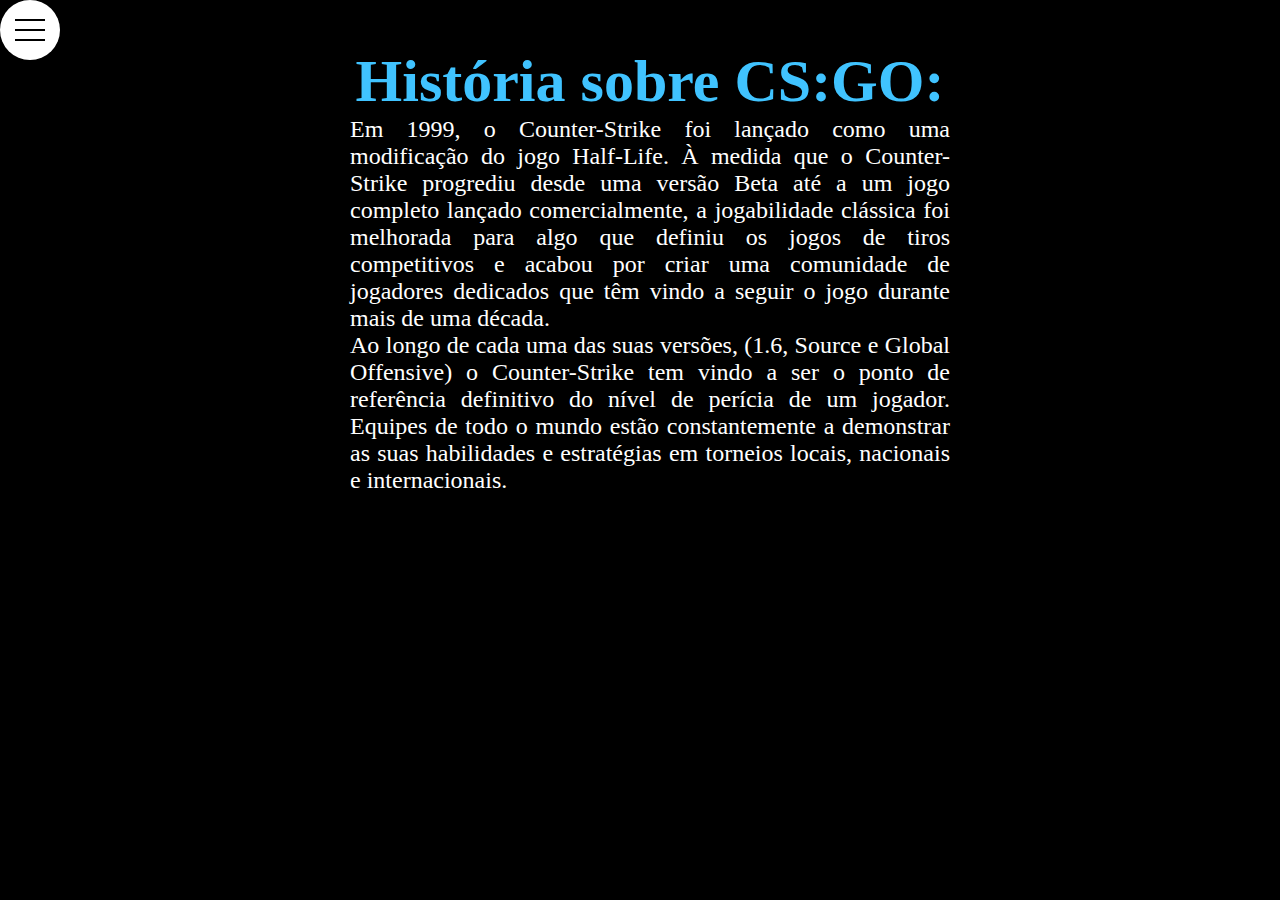
<file: fps.html>
<!DOCTYPE html>
<html>
<head>
    <meta charset="UTF-8">
    <meta name="viewport" content="width=device-width, initial-scale=1.0">
    <title>fps</title>
</head>
<style>
    *,
    *:before,
    *:after {
        margin: 0;
        padding: 0;
        box-sizing: border-box;
    }

    body {
        background: black;
    }

    /*inicio do icone, menu e sua animação.*/ 
    .menu {
        background: #fff;
        border-radius: 50%;
        width: 60px;
        height: 60px;
        position: fixed;
        cursor: pointer;
    }

    .hamburguer {
        position: relative;
        display: block;
        background: #000;
        width: 30px;
        height: 2px;
        top: 29px;
        left: 15px;
        transition: .2s ease-in-out;
    }

    .hamburguer:before,
    .hamburguer:after {
        background: #000;
        content: '';
        display: block;
        width: 100%;
        height: 100%;
        position: absolute;
        transition: .2s ease-in-out;
    }

    .hamburguer:before {
        top: -10px;
    }

    .hamburguer:after {
        bottom: -10px;
    }

    input {
        display: none;
    }

    input:checked ~ ul{
        opacity: 1;
    }

    input:checked ~ label .menu {
        box-shadow: 0 0 0 30vw #fff, 0 0 0 30vw #fff;
    }

    input:checked ~ label .hamburguer {
        transform: rotate(45deg);
    }

    input:checked ~ label .hamburguer:before {
        transform: rotate(90deg);
        top: 0;
    }

    input:checked ~ label .hamburguer:after {
        transform: rotate(90deg);
        bottom: 0;
    }

    ul {
        position: absolute;
        top: 17%;
        left: 5%;
        transform: translate(-25%, -25%);
        list-style: none;
        opacity: 0;
        
    }

    a{
        display: block;
        margin-bottom: 5px;
        color: black;
        font-size: 30px;
        text-decoration: none;
    }
    /*fim do icone, menu e sua animação. */

    
    .content{
    margin-left: 350px;
    margin-bottom: 40px;
    max-width: 600px;

  text-align: center;
}

.content h2{
    color: #fff;
    font-size: 2.5em;
}

.content h2 span{
    color: #40c3ff;
    font-size: 1.5em;
}

.content p{
    font-size: 1.5em;
    color: #fff;
    font-weight: 300;
    text-align: justify;
}

.content a{
    position: relative;
    display: inline-block;
    margin-top: 20px;
    background: #fff;
    color: #000;
    padding: 10px 30px;
    text-decoration: none;
    font-size: 1.5em;
    font-weight: 500;
}

</style>
<body>
    <input id="menu-hamburguer" type="checkbox">

    <label for="menu-hamburguer">
        <div class="menu">
            <span class="hamburguer"></span>
        </div>
    </label>
    <ul>
        <li><a href="index.html">Inicio</a></li>
        <li><a href="historia.html">História</a></li>
        <li><a href="fps.html">Jogos de FPS</a></li>
        <li><a href="mmorpg.html">Jogos de MMORPG</a></li>
        <li><a href="terror.html">Jogos de terror</a></li>
    </ul>
    
    <div class="content">
        <h2><br><span>História sobre CS:GO:</span></h2>
        <p>
        Em 1999, o Counter-Strike foi lançado como uma modificação do jogo Half-Life. 
        À medida que o Counter-Strike progrediu desde uma versão Beta até a um jogo 
        completo lançado comercialmente, a jogabilidade clássica foi melhorada para 
        algo que definiu os jogos de tiros competitivos e acabou por criar uma comunidade
        de jogadores dedicados que têm vindo a seguir o jogo durante mais de uma década.</p>
        <p>Ao longo de cada uma das suas versões, (1.6, Source e Global Offensive) o Counter-Strike 
        tem vindo a ser o ponto de referência definitivo do nível de perícia de um jogador. Equipes 
        de todo o mundo estão constantemente a demonstrar as suas habilidades e estratégias em torneios
        locais, nacionais e internacionais.</p>
    </div>    
</body>
</html>
</file>
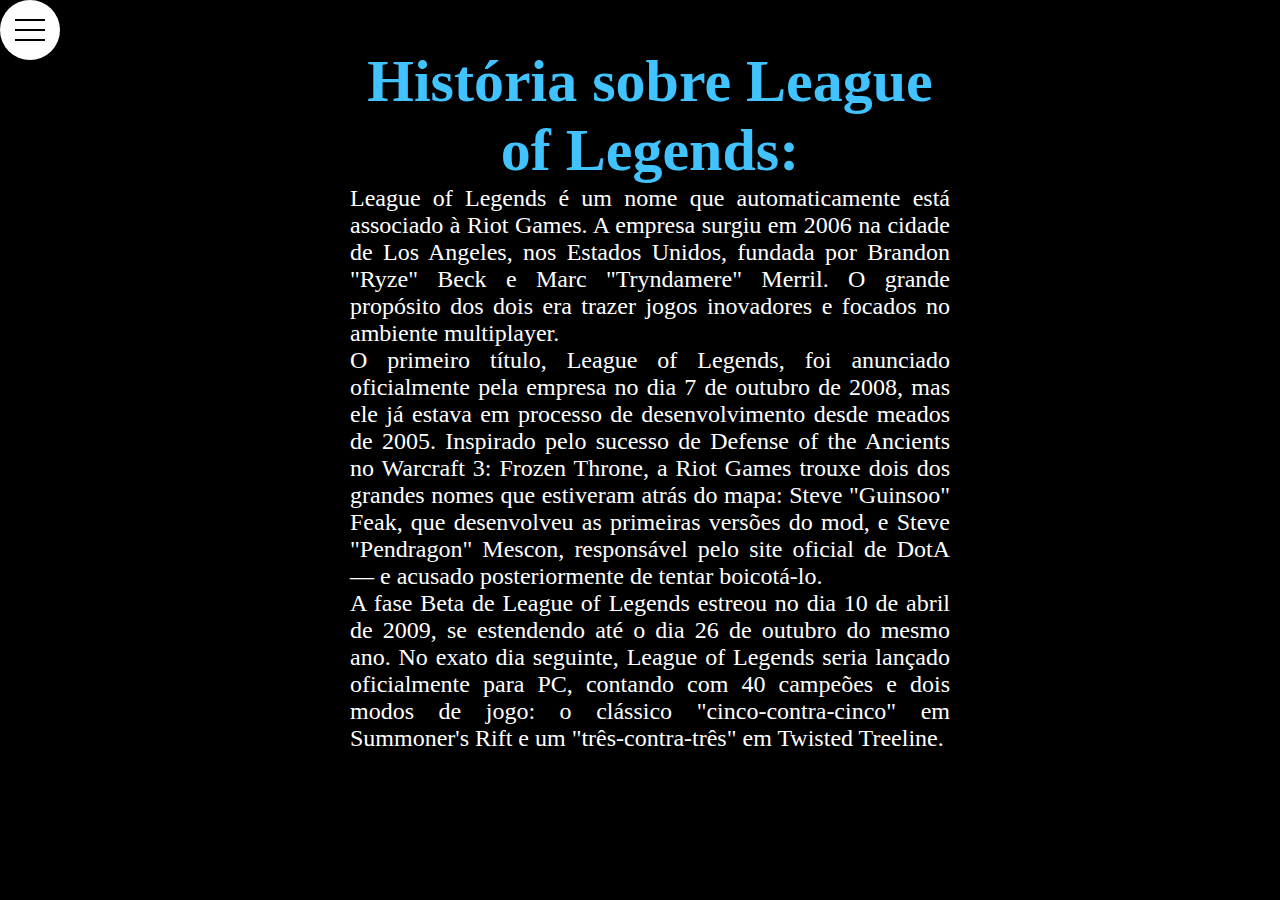
<file: mmorpg.html>
<!DOCTYPE html>
<html>
<head>
    <meta charset="UTF-8">
    <meta name="viewport" content="width=device-width, initial-scale=1.0">
    <title>Moba</title>
</head>
<style>
    *,
    *:before,
    *:after {
        margin: 0;
        padding: 0;
        box-sizing: border-box;
    }

    body {
        background: black;
    
    }

    /*inicio do icone, menu e sua animação.*/ 
    .menu {
        background: #fff;
        border-radius: 50%;
        width: 60px;
        height: 60px;
        position: fixed;
        cursor: pointer;
    }

    .hamburguer {
        position: relative;
        display: block;
        background: #000;
        width: 30px;
        height: 2px;
        top: 29px;
        left: 15px;
        transition: .2s ease-in-out;
    }

    .hamburguer:before,
    .hamburguer:after {
        background: #000;
        content: '';
        display: block;
        width: 100%;
        height: 100%;
        position: absolute;
        transition: .2s ease-in-out;
    }

    .hamburguer:before {
        top: -10px;
    }

    .hamburguer:after {
        bottom: -10px;
    }

    input {
        display: none;
    }

    input:checked ~ ul{
        opacity: 1;
    }

    input:checked ~ label .menu {
        box-shadow: 0 0 0 30vw #fff, 0 0 0 30vw #fff;
    }

    input:checked ~ label .hamburguer {
        transform: rotate(45deg);
    }

    input:checked ~ label .hamburguer:before {
        transform: rotate(90deg);
        top: 0;
    }

    input:checked ~ label .hamburguer:after {
        transform: rotate(90deg);
        bottom: 0;
    }

    ul {
        position: absolute;
        top: 17%;
        left: 5%;
        transform: translate(-25%, -25%);
        list-style: none;
        opacity: 0;
        
    }

    a{
        display: block;
        margin-bottom: 5px;
        color: black;
        font-size: 30px;
        text-decoration: none;
    }
    /*fim do icone, menu e sua animação. */

    .content{
    margin-left: 350px;
    margin-bottom: 40px;
    max-width: 600px;

  text-align: center;
}

.content h2{
    color: #fff;
    font-size: 2.5em;
}

.content h2 span{
    color: #40c3ff;
    font-size: 1.5em;
}

.content p{
    font-size: 1.5em;
    color: #fff;
    font-weight: 300;
    text-align: justify;
}

.content a{
    position: relative;
    display: inline-block;
    margin-top: 20px;
    background: #fff;
    color: #000;
    padding: 10px 30px;
    text-decoration: none;
    font-size: 1.5em;
    font-weight: 500;
}
    
</style>
<body>
    <input id="menu-hamburguer" type="checkbox">

    <label for="menu-hamburguer">
        <div class="menu">
            <span class="hamburguer"></span>
        </div>
    </label>
    <ul>
        <li><a href="index.html">Inicio</a></li>
        <li><a href="historia.html">História</a></li>
        <li><a href="fps.html">Jogos de FPS</a></li>
        <li><a href="mmorpg.html">Jogos de MMORPG</a></li>
        <li><a href="terror.html">Jogos de terror</a></li>
    </ul>

    <div class="content">
        <h2><br><span>História sobre League of Legends:</span></h2>
        <p>
        League of Legends é um nome que automaticamente está associado à Riot Games. A empresa surgiu 
        em 2006 na cidade de Los Angeles, nos Estados Unidos, fundada por Brandon "Ryze" Beck e Marc 
        "Tryndamere" Merril. O grande propósito dos dois era trazer jogos inovadores e focados no ambiente 
        multiplayer.</p>
        <p>O primeiro título, League of Legends, foi anunciado oficialmente pela empresa no dia 7 de outubro
        de 2008, mas ele já estava em processo de desenvolvimento desde meados de 2005. Inspirado pelo sucesso 
        de Defense of the Ancients no Warcraft 3: Frozen Throne, a Riot Games trouxe dois dos grandes nomes que
        estiveram atrás do mapa: Steve "Guinsoo" Feak, que desenvolveu as primeiras versões do mod, e Steve 
        "Pendragon" Mescon, responsável pelo site oficial de DotA — e acusado posteriormente de tentar boicotá-lo.</p>
        <p>A fase Beta de League of Legends estreou no dia 10 de abril de 2009, se estendendo até o dia 26 de outubro 
        do mesmo ano. No exato dia seguinte, League of Legends seria lançado oficialmente para PC, contando com 40 
        campeões e dois modos de jogo: o clássico "cinco-contra-cinco" em Summoner's Rift e um "três-contra-três" em 
        Twisted Treeline.</p>
    </div>  
    
</body>
</html>
</file>
